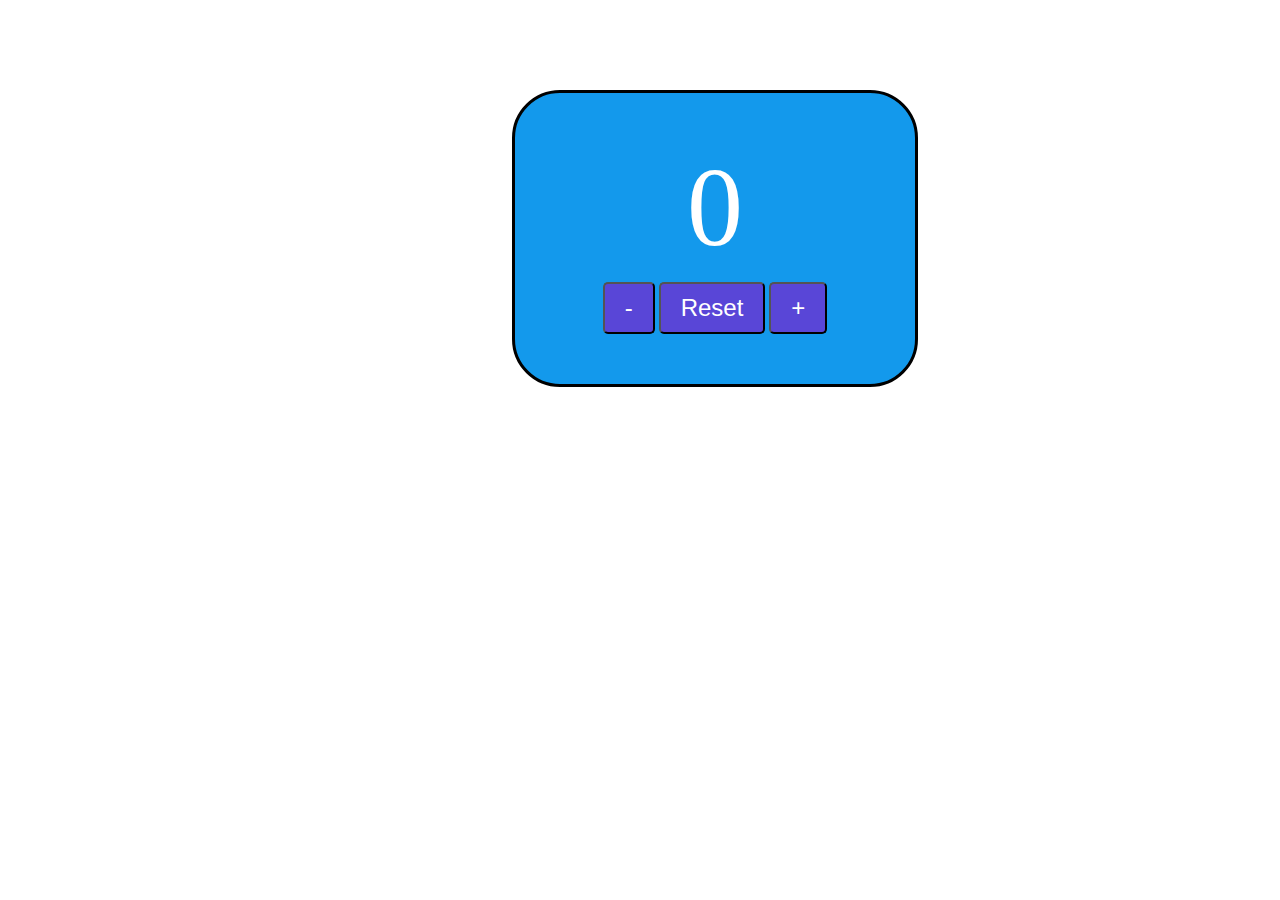
<file: Counter/index.html>
<!DOCTYPE html>
<html lang="en">
<head>
    <meta charset="UTF-8">
    <meta name="viewport" content="width=device-width, initial-scale=1.0">
    <title>CoderJhon - Counter</title>
    <link rel="stylesheet" href="style.css">
</head>
<body>
    <div id="counterCountainer">
        <label id="counterLabel">0</label>
        <div id="btnContainer">
            <button id="btnDecrease" class="buttons">-</button>
            <button id="btnReset" class="buttons">Reset</button>
            <button id="btnIncrease" class="buttons">+</button>
        </div>
    </div>

    <script src="index.js"></script>
</body>
</html>
</file>
<file: Counter/style.css>
#counterCountainer{
    position: absolute;
    top: 10%;
    left: 40%;
    background-color: rgb(19, 153, 236);
    border-radius: 3em;
    border-color: black;
    border-style: solid;
    width: 300px;
    padding: 50px;
}

#counterLabel{
    display: block;
    text-align: center;
    font-size: 7em;
    color: white;
    padding-bottom: 10px;
}

#btnContainer{
    display: block;
    text-align: center;
}

.buttons{
    padding: 10px 20px;
    font-size: 1.5em;
    color: white;
    background-color: rgba(146, 4, 197, 0.551);
    border-radius: 5px;
    cursor: pointer;
    transition: backround-color 0.25s;
}

.buttons:hover{
    background-color: rgba(115, 4, 156, 0.551);;
}
</file>
